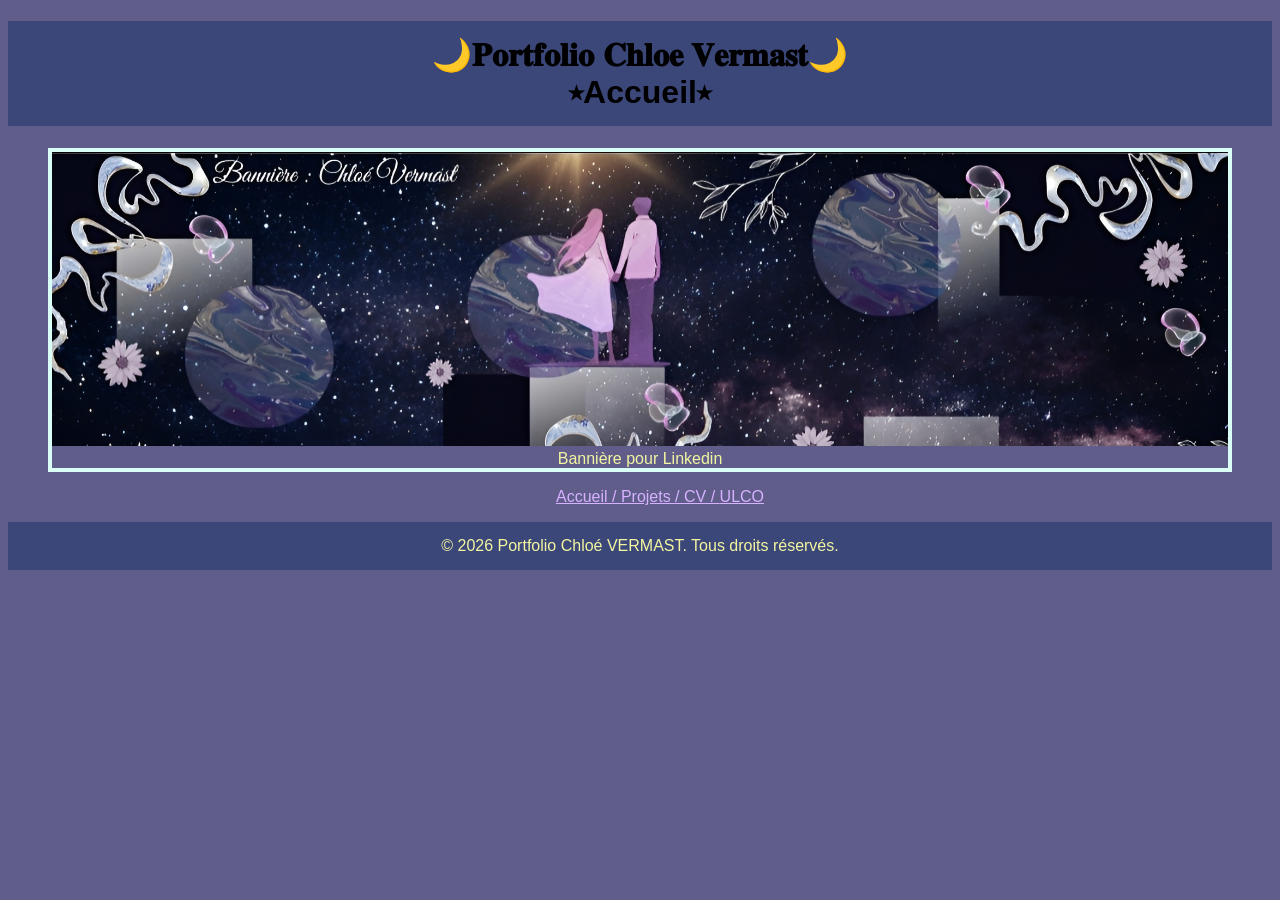
<file: index.html>
<!DOCTYPE html>
<html lang="fr">

<head>
    <meta charset="UTF-8">
    <meta name="viewport" content="width=device-width, initial-scale=1.0">
    <title>Portfolio - Accueil</title>
    <link rel="stylesheet" href="css/index.css">
    <link rel="stylesheet" href="css/style.css">
</head>

<body>
    <header>
        <h1>
            🌙𝐏𝐨𝐫𝐭𝐟𝐨𝐥𝐢𝐨 𝐂𝐡𝐥𝐨𝐞 𝐕𝐞𝐫𝐦𝐚𝐬𝐭🌙 <br>
            ⭒Accueil⭒
        </h1>
        <figure>
            <nav>
                <img src="images/Bannière.jpg" alt="Bannière pour Linkedin" />
                <figcaption>Bannière pour Linkedin</figcaption>
        </figure>
        <nav>
            <ul>
                <a href="index.html">Accueil / </a>
                <a href="Projets.html">Projets / </a>
                <a href="CV.html">CV / </a>
                <a href="https://ulco-candidat.univ-littoral.fr">ULCO  </a>
            </ul>
        </nav>
    </header>
    <footer>
        <p> &copy; 2026 Portfolio Chloé VERMAST. Tous droits réservés. </p>
    </footer>
</body>

</html>
</file>
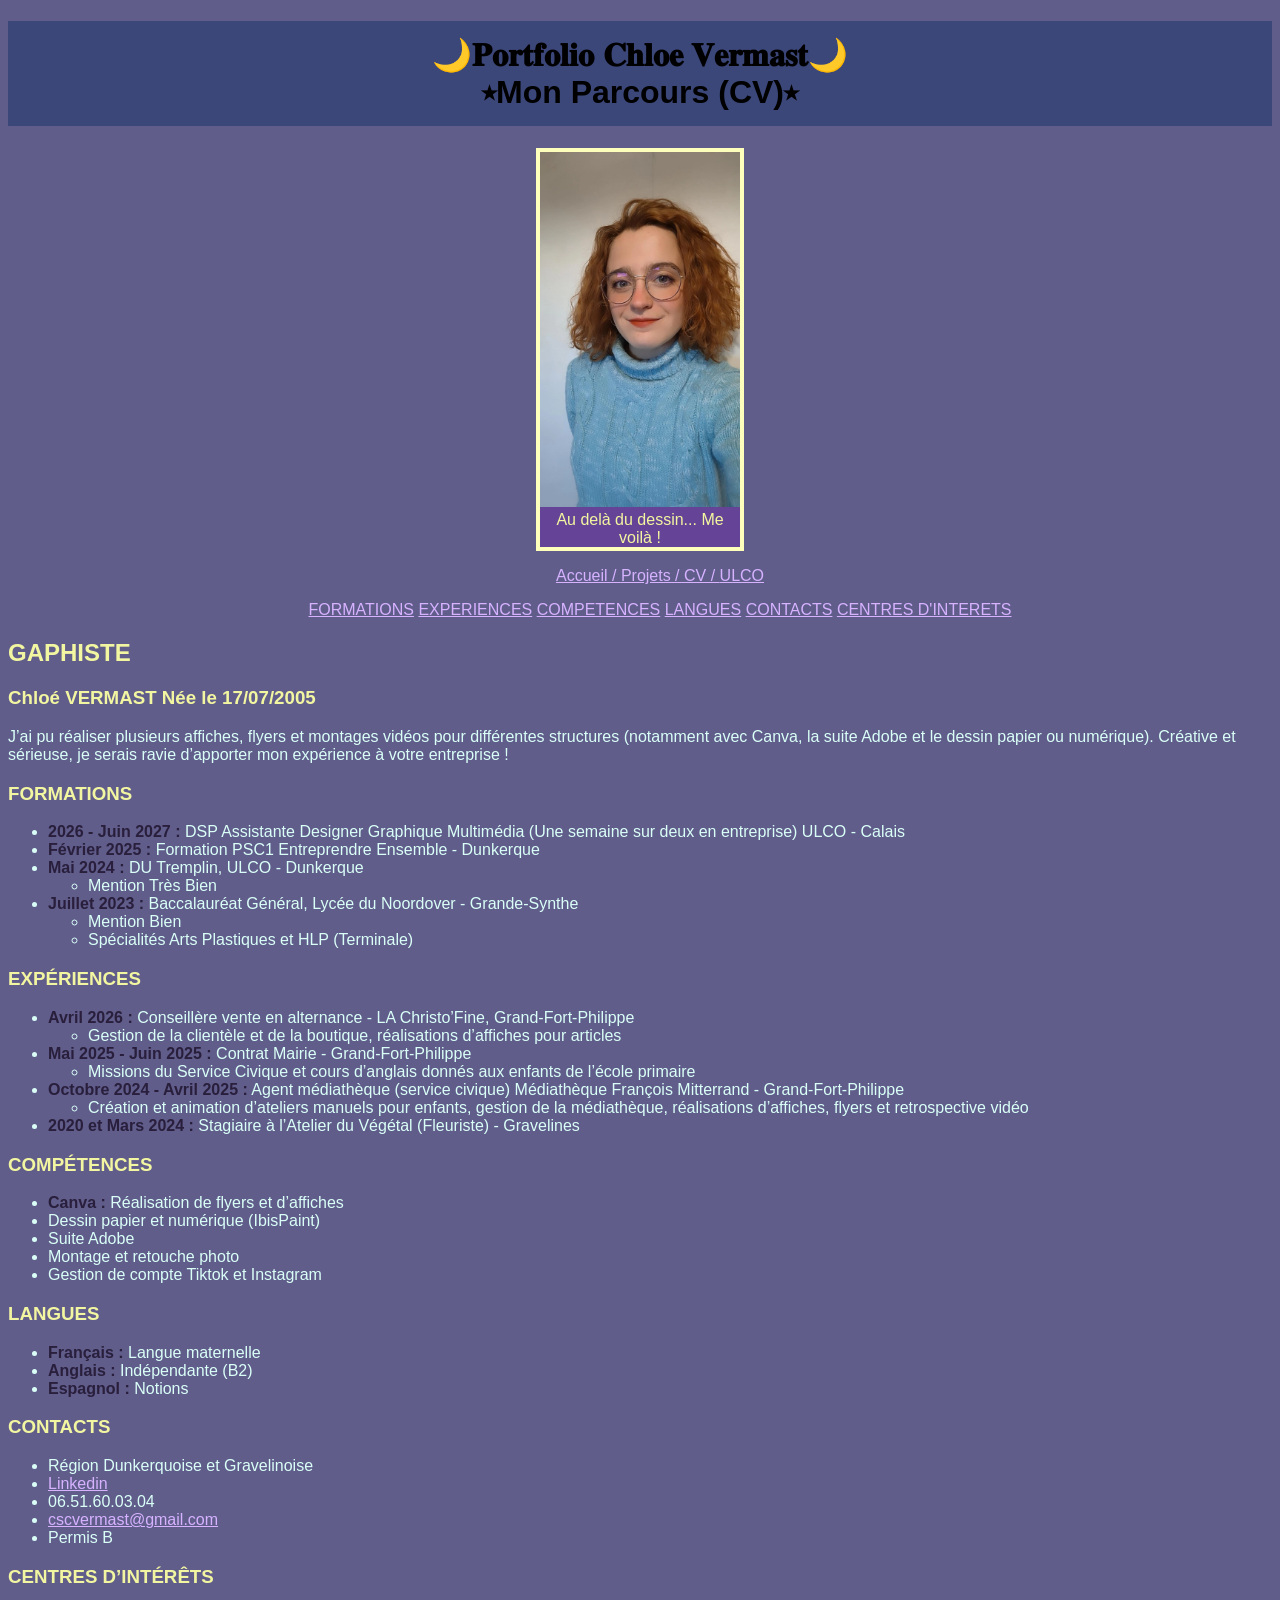
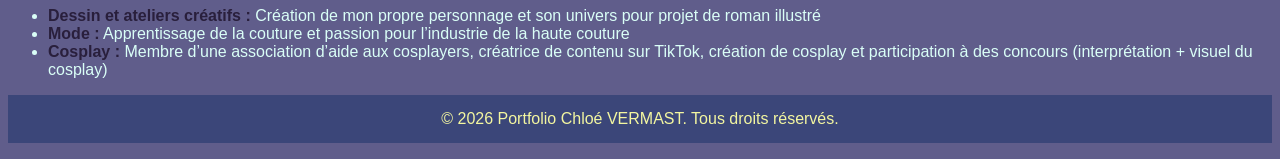
<file: CV.html>
<!DOCTYPE html>
<html lang="fr">

<head>
    <meta charset="UTF-8">
    <meta name="viewport" content="width=device-width, initial-scale=1.0">
    <title>Portfolio - CV</title>
    <link rel="stylesheet" href="css/style.css">
    <link rel="stylesheet" href="css/cv.css">

</head>

<body>
    <header>
        <h1>🌙𝐏𝐨𝐫𝐭𝐟𝐨𝐥𝐢𝐨 𝐂𝐡𝐥𝐨𝐞 𝐕𝐞𝐫𝐦𝐚𝐬𝐭🌙<br> ⭒Mon Parcours (CV)⭒</h1>

        <figure>
            <img src="images/photo.webp" alt="Photo de moi" style="width:200px" />
            <figcaption>Au delà du dessin... Me voilà !</figcaption>
        </figure>

        <nav>
            <ul>
                <a href="index.html">Accueil / </a>
                <a href="projets.html">Projets / </a>
                <a href="CV.html">CV / </a>
                <a href="https://ulco-candidat.univ-littoral.fr">ULCO  </a>

            </ul>
        </nav>
    </header>
    <main>
        <nav>
            <ul>

                <a href="#Formations">FORMATIONS</a>
                <a href="#Expériences">EXPERIENCES</a>
                <a href="#Compétences">COMPETENCES</a>
                <a href="#Langues">LANGUES</a>
                <a href="#Contacts">CONTACTS</a>
                <a href="#Centres-D'intérêts">CENTRES D'INTERETS</a>

            </ul>
        </nav>
        <section>
            <h2>GAPHISTE</h2>
        </section>
        <section>
            <h3>Chloé VERMAST
                Née le 17/07/2005</h3>

        </section>
        <section>
            J’ai pu réaliser plusieurs affiches, flyers et montages
            vidéos pour différentes structures (notamment avec Canva, la suite Adobe et le dessin papier ou numérique).
            Créative et sérieuse, je serais
            ravie d’apporter mon expérience à votre entreprise !
        </section>
        <section id="Formations">
            <h3>FORMATIONS</h3>
            <ul>
                <li><strong>2026 - Juin 2027 :</strong>
                    DSP Assistante Designer Graphique Multimédia
                    (Une semaine sur deux en entreprise)
                    ULCO - Calais</li>
                <li><strong> Février 2025 :</strong>
                    Formation PSC1
                    Entreprendre Ensemble - Dunkerque</li>
                <li><strong> Mai 2024 :</strong>
                    DU Tremplin, ULCO -
                    Dunkerque<ul>
                        <li>
                            Mention Très Bien
                    </ul>
                </li>
                </li>
                <li><strong>Juillet 2023 :</strong>
                    Baccalauréat Général,
                    Lycée du Noordover - Grande-Synthe <ul>
                        <li>
                            Mention Bien
                    </ul>
                </li>
                <ul>
                    <li>Spécialités Arts Plastiques et HLP (Terminale)</li>
                </ul>
                </li>
            </ul>
        </section>
        <section id="Expériences">
            <h3>EXPÉRIENCES</h3>
            <ul>
                <li><strong>Avril 2026 :</strong>
                    Conseillère vente en alternance - LA Christo’Fine,
                    Grand-Fort-Philippe<ul>
                        <li>
                            Gestion de la clientèle et de la boutique,
                            réalisations d’affiches pour articles
                    </ul>
                </li>
                </li>
                <li><strong> Mai 2025 - Juin 2025 :</strong>
                    Contrat Mairie - Grand-Fort-Philippe<ul>
                        <li>
                            Missions du Service Civique et cours d’anglais
                            donnés aux enfants de l’école primaire
                    </ul>
                </li>
                </li>
                <li><strong>Octobre 2024 - Avril 2025 :</strong>
                    Agent médiathèque (service civique)
                    Médiathèque François Mitterrand - Grand-Fort-Philippe<ul>
                        <li>
                            Création et animation d’ateliers manuels pour enfants, gestion de la médiathèque,
                            réalisations
                            d’affiches, flyers et retrospective vidéo
                    </ul>
                </li>
                </li>
                <li> <strong> 2020 et Mars 2024 :</strong>
                    Stagiaire à l’Atelier du Végétal
                    (Fleuriste) - Gravelines </li>
            </ul>
        </section>
        <section id="Compétences">
            <h3>COMPÉTENCES</h3>
            <ul>
                <li> <strong>Canva :</strong> Réalisation de flyers et d’affiches</li>
                <li> Dessin papier et numérique (IbisPaint)</li>
                <li> Suite Adobe</li>
                <li> Montage et retouche photo</li>
                <li> Gestion de compte Tiktok et Instagram</li>
            </ul>
        </section>
        <section id="Langues">
            <h3>LANGUES</h3>
            <ul>
                <li><strong>Français :</strong> Langue maternelle</li>
                <li><strong>Anglais :</strong> Indépendante (B2)</li>
                <li><strong>Espagnol :</strong> Notions</li>
            </ul>
        </section>
        <section id="Contacts">
            <h3>CONTACTS</h3>
            <ul>
                <li>Région Dunkerquoise et Gravelinoise</li>
                <li><a
                        href="https://www.linkedin.com/in/vermastchloe?utm_source=share_via&utm_content=profile&utm_medium=member_android">Linkedin</a>
                </li>
                <li>06.51.60.03.04</li>
                <li><a href="mailto:cscvermast@gmail.com">cscvermast@gmail.com</a></li>
                <li>Permis B</li>
            </ul>
        </section>
        <section id="Centres-D'intérêts">
            <h3>CENTRES D’INTÉRÊTS</h3>
            <ul>
                <li><strong>Dessin et ateliers créatifs :</strong>
                    Création de mon propre personnage et son univers pour projet de roman illustré</li>
                <li><strong>Mode :</strong>
                    Apprentissage de la couture et passion pour l’industrie de la haute couture</li>
                <li><strong>Cosplay :</strong>
                    Membre d’une association d’aide aux cosplayers, créatrice de contenu sur TikTok, création de
                    cosplay et participation à des concours (interprétation + visuel du cosplay)</li>
            </ul>
        </section>
    </main>
    <footer>
        <p> &copy; 2026 Portfolio Chloé VERMAST. Tous droits réservés.</p>
    </footer>
</body>

</html>
</file>
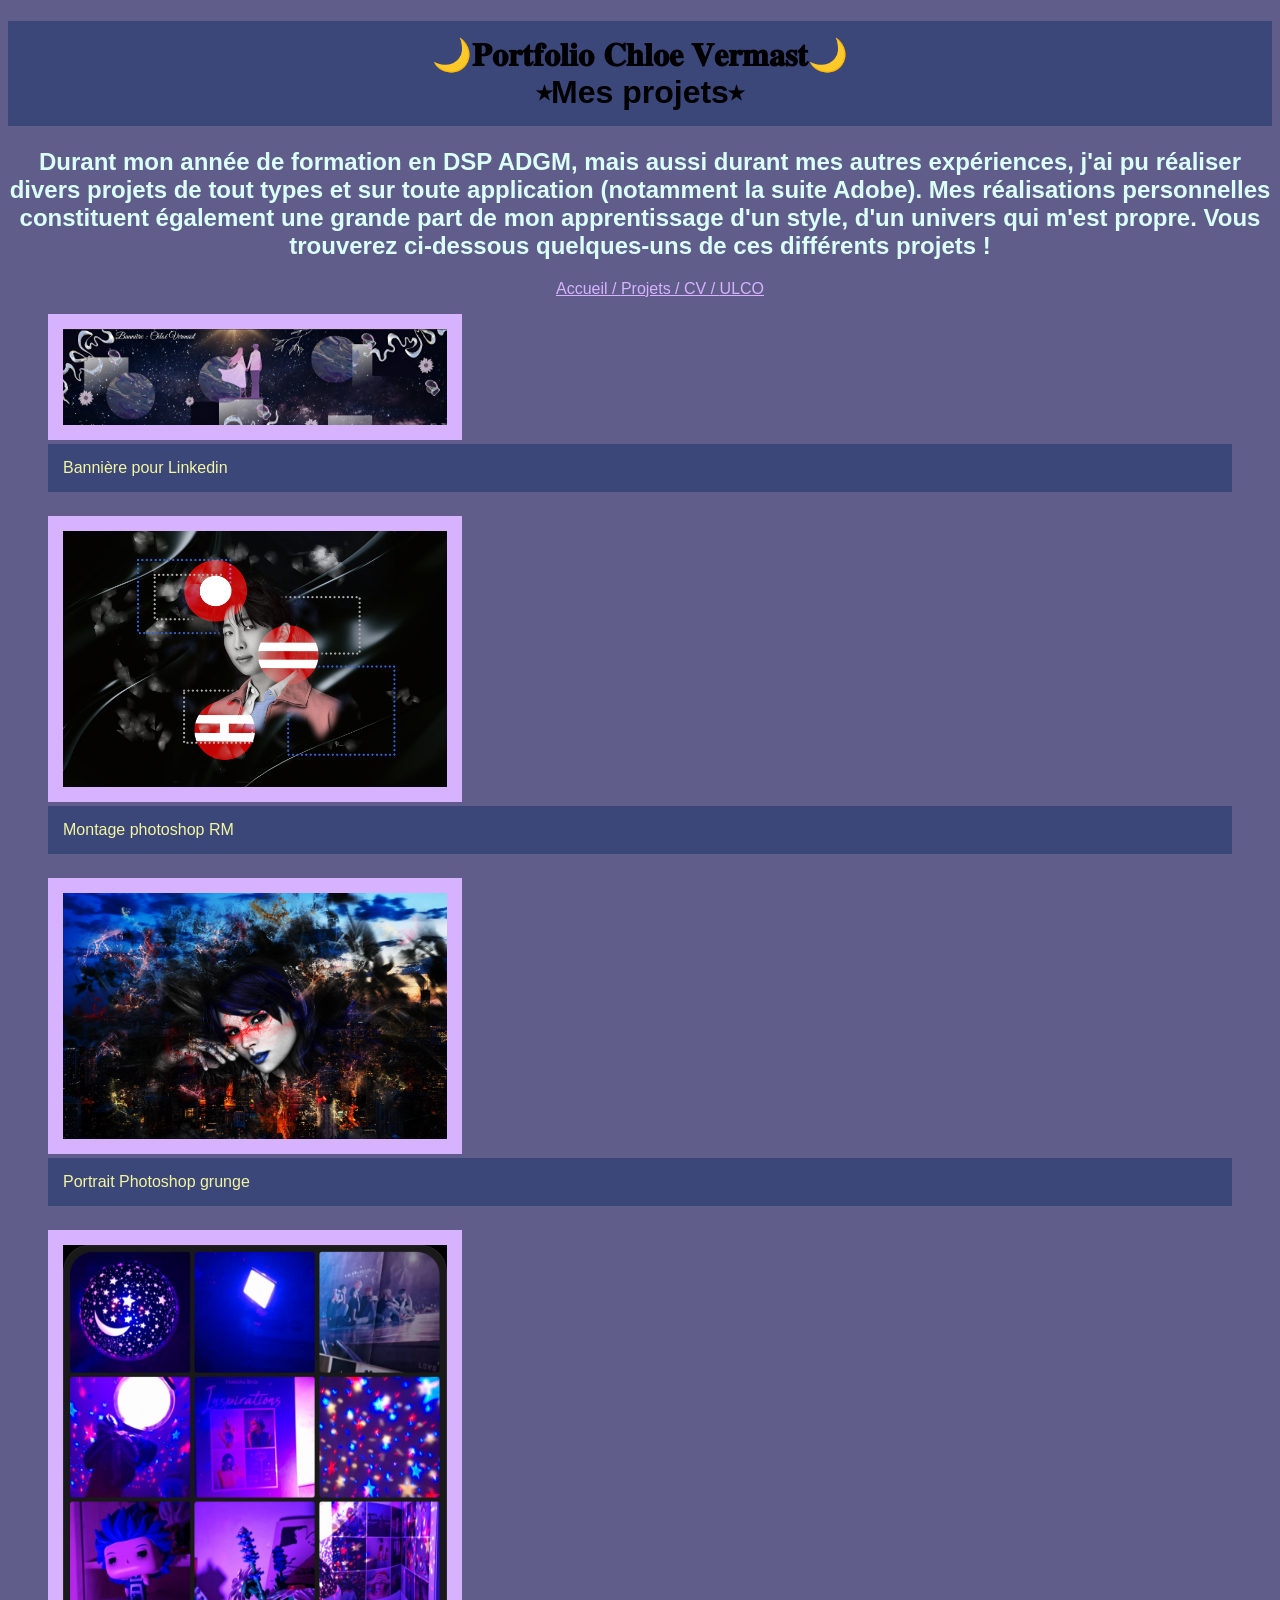
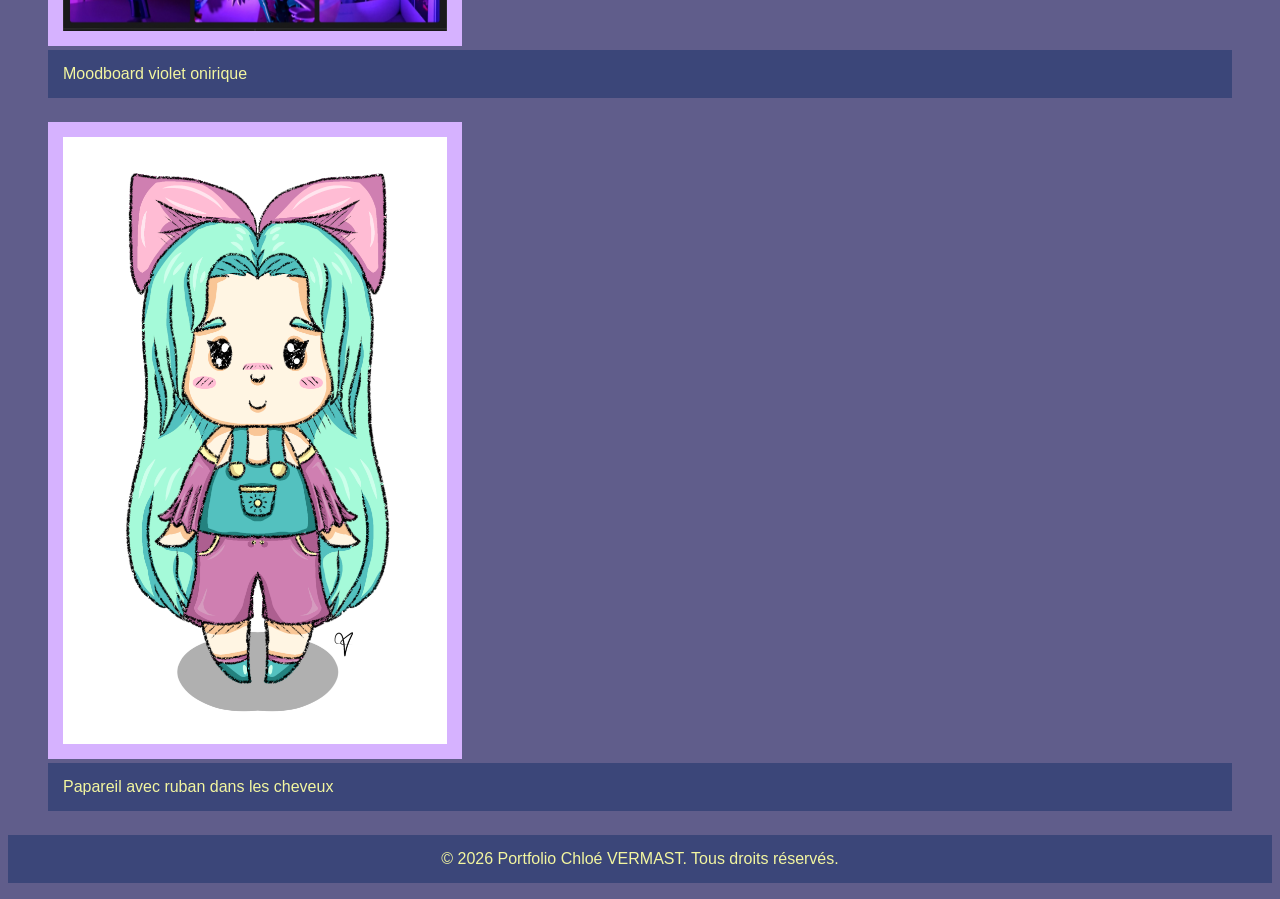
<file: Projets.html>
<!DOCTYPE html>
<html lang="fr">

<head>
    <meta charset="UTF-8">
    <meta name="viewport" content="width=device-width, initial-scale=1.0">
    <title>Portfolio - Projets</title>
</head>
<link rel="stylesheet" href="css/style.css">
<link rel="stylesheet" href="css/projets.css">

<body>
    <header>
        <h1>
            🌙𝐏𝐨𝐫𝐭𝐟𝐨𝐥𝐢𝐨 𝐂𝐡𝐥𝐨𝐞 𝐕𝐞𝐫𝐦𝐚𝐬𝐭🌙 <br>
            ⭒Mes projets⭒
        </h1>

        <h2>
            Durant mon année de formation en DSP ADGM, mais aussi durant mes autres expériences, j'ai pu réaliser divers
            projets de tout types et sur toute application (notamment la
            suite Adobe). Mes réalisations personnelles constituent également une grande part de mon apprentissage d'un
            style, d'un univers qui m'est propre. Vous trouverez
            ci-dessous quelques-uns de ces différents projets !
        </h2>

        <nav>
            <ul>
                <a href="index.html">Accueil / </a>
                <a href="Projets.html">Projets / </a>
                <a href="CV.html">CV / </a>
                <a href="https://ulco-candidat.univ-littoral.fr">ULCO  </a>
            </ul>
        </nav>
        <figure>
            <img src="images/Bannière.jpg" alt="Bannière pour Linkedin" />
            <figcaption>Bannière pour Linkedin</figcaption>
            <img src="images/NamNoir.png" alt="Montage photoshop RM" />
            <figcaption>Montage photoshop RM</figcaption>
            <img src="images/Portrait.png" alt="Portrait Photoshop grunge" />
            <figcaption>Portrait Photoshop grunge</figcaption>
            <img src="images/chassecouleurs.jpg" alt="Moodboard violet onirique" />
            <figcaption>Moodboard violet onirique</figcaption>
            <img src="images/Papareil.png" alt="Papareil avec ruban dans les cheveux" />
            <figcaption>Papareil avec ruban dans les cheveux</figcaption>
        </figure>
        </figure>
    </header>
    <footer>
        <p> &copy; 2026 Portfolio Chloé VERMAST. Tous droits réservés. </p>

    </footer>
</body>

</html>
</file>
<file: css/index.css>
figcaption {
  color: rgb(243, 246, 160);
}

h2 {
  color: rgb(243, 246, 160);
}
img {
  width: 100%;
}
figure {
  border: 4px solid rgb(218, 255, 247);
}
</file>
<file: css/style.css>
body {
  background-color: rgb(96, 93, 139);
  font-family: "Segoe UI", Tahoma, Geneva, Verdana, sans-serif;
}

h1 {
  text-align: center;
  background-color: rgb(59, 70, 121);
  padding: 15px;
  width: 100%;
  box-sizing: border-box;
}

nav {
  text-align: center;
}

a {
  color: rgb(214, 178, 255);
}

p {
  color: rgb(243, 246, 160);
  text-align: center;
  background-color: rgb(59, 70, 121);
  padding: 15px;
  width: 100%;
  box-sizing: border-box;
}
</file>
<file: css/cv.css>
header figure {
  border: 4px solid rgb(253, 255, 187);
  width: 200px;
  overflow: hidden;
  margin: 0 auto;
}

img {
  width: 100%;
  overflow: hidden;
}

section {
  color: rgb(218, 255, 247);
}
h2 {
  color: rgb(243, 246, 160);
}
strong {
  color: rgb(41, 31, 60);
}
figcaption {
  color: rgb(243, 246, 160);
}

figure {
  text-align: center;
  background-color: rgb(101, 68, 151);
}

h3 {
  color: rgb(243, 246, 160);
}
</file>
<file: css/projets.css>
img {
  width: 35%;
  text-align: center;
  background-color: rgb(214, 178, 255);
  padding: 15px;
  width: 35%;
  box-sizing: border-box;
}

h2 {
  color: rgb(218, 255, 247);
  text-align: center;
}

section {
  text-align: center;
  color: rgb(218, 255, 247);
}
figcaption {
  color: rgb(243, 246, 160);
  margin-bottom: 2%;
  text-align: left;
  background-color: rgb(59, 70, 121);
  padding: 15px;
  width: 100%;
  box-sizing: border-box;
}
</file>
